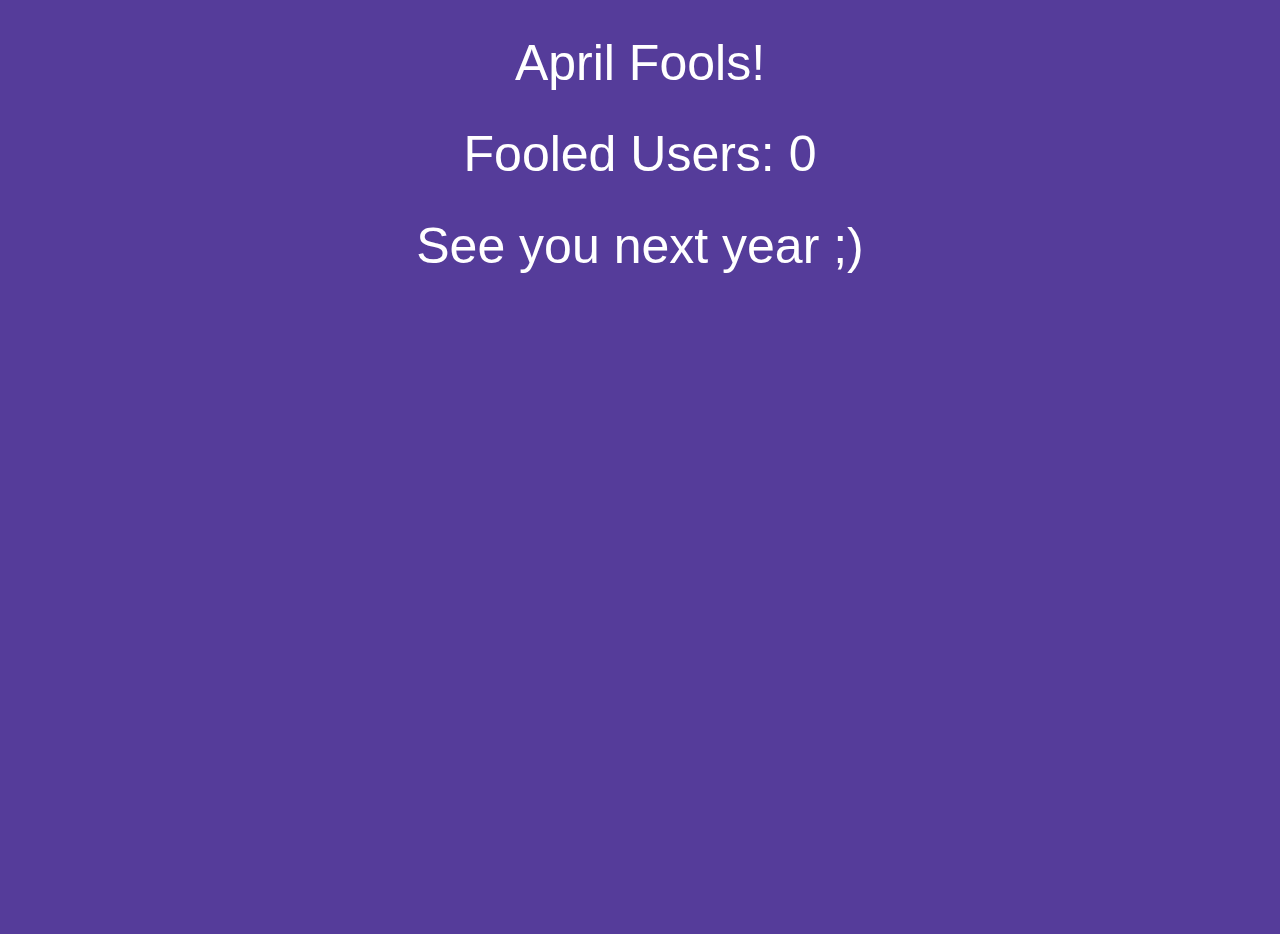
<file: index.html>
<!DOCTYPE html>
<html lang="en">
  <head>
    <meta charset="utf-8" />
    <link rel="icon" href="./favicon.ico" />
    <meta name="viewport" content="width=device-width,initial-scale=1" />
    <meta name="theme-color" content="#000000" />
    <meta
      name="description"
      content="Web site created using create-react-app"
    />
    <link rel="apple-touch-icon" href="./logo192.png" />
    <link rel="manifest" href="./manifest.json" />
    <title>Elias Wambugu</title>
    <link href="./static/css/main.9d86e19b.chunk.css" rel="stylesheet" />
    <script type="text/javascript">
      // Single Page Apps for GitHub Pages
      // MIT License
      // https://github.com/rafgraph/spa-github-pages
      // This script checks to see if a redirect is present in the query string,
      // converts it back into the correct url and adds it to the
      // browser's history using window.history.replaceState(...),
      // which won't cause the browser to attempt to load the new url.
      // When the single page app is loaded further down in this file,
      // the correct url will be waiting in the browser's history for
      // the single page app to route accordingly.
      (function (l) {
        if (l.search[1] === "/") {
          var decoded = l.search
            .slice(1)
            .split("&")
            .map(function (s) {
              return s.replace(/~and~/g, "&");
            })
            .join("?");
          window.history.replaceState(
            null,
            null,
            l.pathname.slice(0, -1) + decoded + l.hash
          );
        }
      })(window.location);
    </script>
  </head>
  <body>
    <noscript>You need to enable JavaScript to run this app.</noscript>
    <div id="root"></div>
    <script>
      !(function (e) {
        function r(r) {
          for (
            var n, a, i = r[0], c = r[1], l = r[2], s = 0, p = [];
            s < i.length;
            s++
          )
            (a = i[s]),
              Object.prototype.hasOwnProperty.call(o, a) &&
                o[a] &&
                p.push(o[a][0]),
              (o[a] = 0);
          for (n in c)
            Object.prototype.hasOwnProperty.call(c, n) && (e[n] = c[n]);
          for (f && f(r); p.length; ) p.shift()();
          return u.push.apply(u, l || []), t();
        }
        function t() {
          for (var e, r = 0; r < u.length; r++) {
            for (var t = u[r], n = !0, i = 1; i < t.length; i++) {
              var c = t[i];
              0 !== o[c] && (n = !1);
            }
            n && (u.splice(r--, 1), (e = a((a.s = t[0]))));
          }
          return e;
        }
        var n = {},
          o = { 1: 0 },
          u = [];
        function a(r) {
          if (n[r]) return n[r].exports;
          var t = (n[r] = { i: r, l: !1, exports: {} });
          return e[r].call(t.exports, t, t.exports, a), (t.l = !0), t.exports;
        }
        (a.e = function (e) {
          var r = [],
            t = o[e];
          if (0 !== t)
            if (t) r.push(t[2]);
            else {
              var n = new Promise(function (r, n) {
                t = o[e] = [r, n];
              });
              r.push((t[2] = n));
              var u,
                i = document.createElement("script");
              (i.charset = "utf-8"),
                (i.timeout = 120),
                a.nc && i.setAttribute("nonce", a.nc),
                (i.src = (function (e) {
                  return (
                    a.p +
                    "static/js/" +
                    ({}[e] || e) +
                    "." +
                    { 3: "61cc4164" }[e] +
                    ".chunk.js"
                  );
                })(e));
              var c = new Error();
              u = function (r) {
                (i.onerror = i.onload = null), clearTimeout(l);
                var t = o[e];
                if (0 !== t) {
                  if (t) {
                    var n = r && ("load" === r.type ? "missing" : r.type),
                      u = r && r.target && r.target.src;
                    (c.message =
                      "Loading chunk " +
                      e +
                      " failed.\n(" +
                      n +
                      ": " +
                      u +
                      ")"),
                      (c.name = "ChunkLoadError"),
                      (c.type = n),
                      (c.request = u),
                      t[1](c);
                  }
                  o[e] = void 0;
                }
              };
              var l = setTimeout(function () {
                u({ type: "timeout", target: i });
              }, 12e4);
              (i.onerror = i.onload = u), document.head.appendChild(i);
            }
          return Promise.all(r);
        }),
          (a.m = e),
          (a.c = n),
          (a.d = function (e, r, t) {
            a.o(e, r) ||
              Object.defineProperty(e, r, { enumerable: !0, get: t });
          }),
          (a.r = function (e) {
            "undefined" != typeof Symbol &&
              Symbol.toStringTag &&
              Object.defineProperty(e, Symbol.toStringTag, { value: "Module" }),
              Object.defineProperty(e, "__esModule", { value: !0 });
          }),
          (a.t = function (e, r) {
            if ((1 & r && (e = a(e)), 8 & r)) return e;
            if (4 & r && "object" == typeof e && e && e.__esModule) return e;
            var t = Object.create(null);
            if (
              (a.r(t),
              Object.defineProperty(t, "default", { enumerable: !0, value: e }),
              2 & r && "string" != typeof e)
            )
              for (var n in e)
                a.d(
                  t,
                  n,
                  function (r) {
                    return e[r];
                  }.bind(null, n)
                );
            return t;
          }),
          (a.n = function (e) {
            var r =
              e && e.__esModule
                ? function () {
                    return e.default;
                  }
                : function () {
                    return e;
                  };
            return a.d(r, "a", r), r;
          }),
          (a.o = function (e, r) {
            return Object.prototype.hasOwnProperty.call(e, r);
          }),
          (a.p = "./"),
          (a.oe = function (e) {
            throw (console.error(e), e);
          });
        var i = (this.webpackJsonpeliaswambugu =
            this.webpackJsonpeliaswambugu || []),
          c = i.push.bind(i);
        (i.push = r), (i = i.slice());
        for (var l = 0; l < i.length; l++) r(i[l]);
        var f = c;
        t();
      })([]);
    </script>
    <script src="./static/js/2.fb9198f6.chunk.js"></script>
    <script src="./static/js/main.b892d56c.chunk.js"></script>
  </body>
</html>
</file>
<file: static/css/main.9d86e19b.chunk.css>
body{margin:0;font-family:-apple-system,BlinkMacSystemFont,"Segoe UI","Roboto","Oxygen","Ubuntu","Cantarell","Fira Sans","Droid Sans","Helvetica Neue",sans-serif;-webkit-font-smoothing:antialiased;-moz-osx-font-smoothing:grayscale}code{font-family:source-code-pro,Menlo,Monaco,Consolas,"Courier New",monospace}.background,body{background:rgb(85 60 154)}.background{justify-content:center;align-items:center;height:100vh}.background h1{text-align:center;color:#fff;font-weight:200;font-size:50px}.background iframe{display:block;margin-left:auto;margin-right:auto}
/*# sourceMappingURL=main.9d86e19b.chunk.css.map */
</file>
